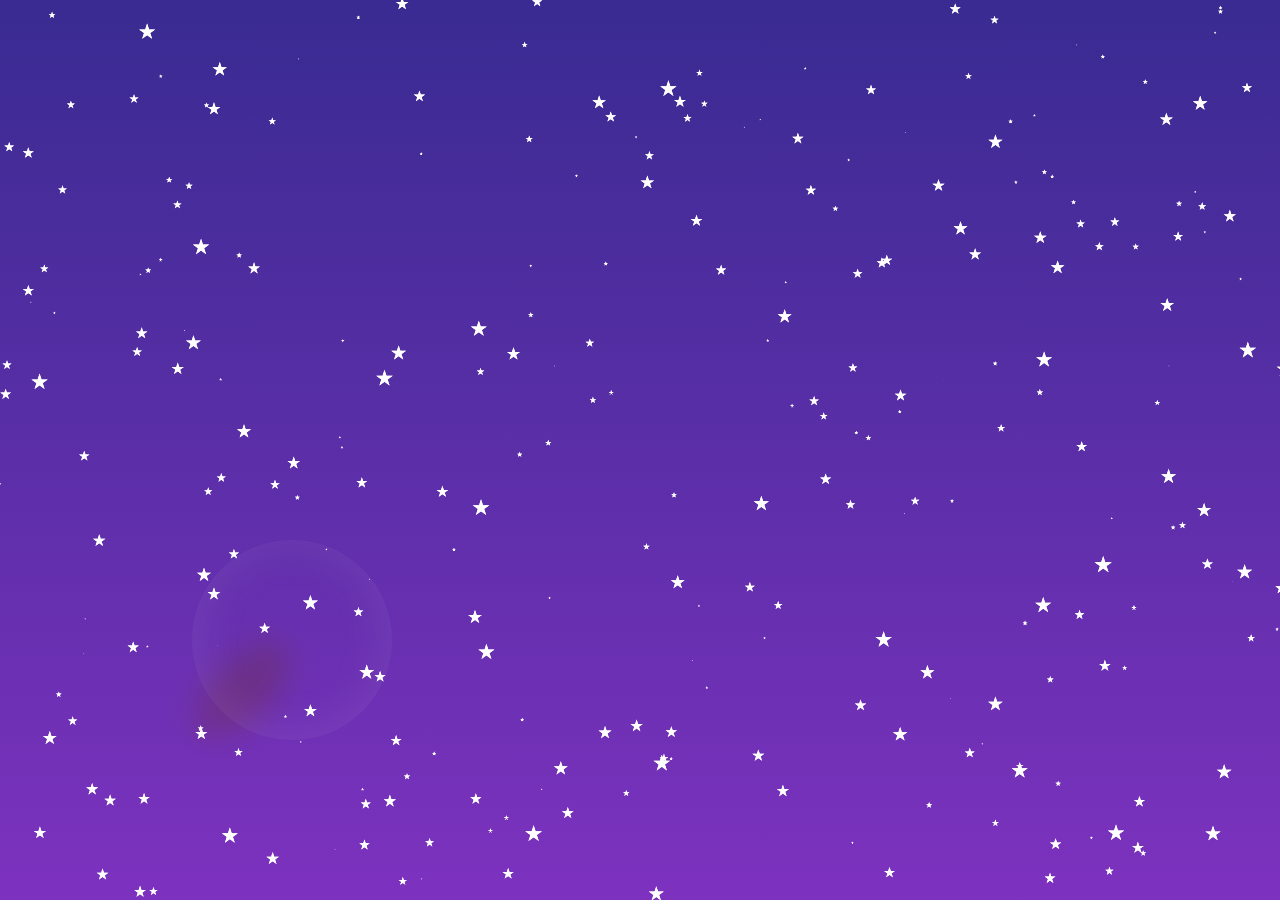
<file: particle.js/index.html>
<!DOCTYPE html>
<html lang="en">
<head>
    <meta charset="UTF-8">
    <meta name="viewport" content="width=device-width, initial-scale=1.0">
    <title>Background Animation Effect</title>
    <link rel="stylesheet" href="style.css">
    <link rel="stylesheet" href="https://cdnjs.cloudflare.com/ajax/libs/font-awesome/6.5.2/css/all.min.css" integrity="sha512-SnH5WK+bZxgPHs44uWIX+LLJAJ9/2PkPKZ5QiAj6Ta86w+fsb2TkcmfRyVX3pBnMFcV7oQPJkl9QevSCWr3W6A==" crossorigin="anonymous" referrerpolicy="no-referrer" />
    <link rel="icon" type="image/png" href="/path/to/favicon.png">
    
</head>
<body>
    <section id="particles-js">
        <div class="rocket">
            <i class="fa-solid fa-rocket"></i>
        </div>
    </section>
    <script src="https://code.jquery.com/jquery-3.7.1.js"></script>
    <script src="particles.js"></script>
    <script src="app.js"></script>
</html>
</file>
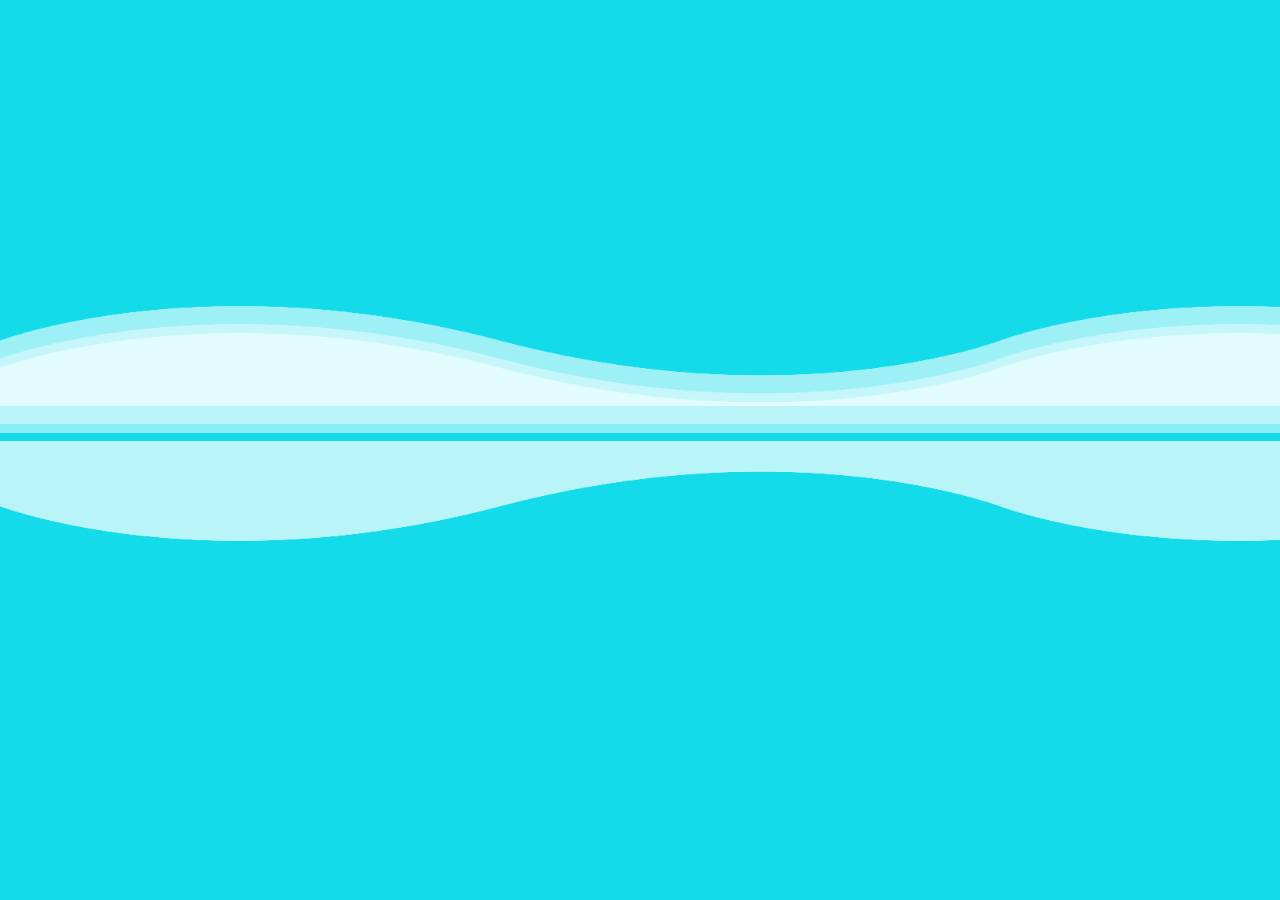
<file: wave in background/index.html>
<!DOCTYPE html>
<html lang="en">
<head>
    <meta charset="UTF-8">
    <meta name="viewport" content="width=device-width, initial-scale=1.0">
    <title>Wave background</title>
    <link rel="stylesheet" href="style.css"/>
</head>
<body>
    <section>
        <div class="wave wave1"></div>
        <div class="wave wave2"></div>
        <div class="wave wave3"></div>
        <div class="wave wave4"></div>
        <div class="wave wave5"></div>
        <div class="wave wave6"></div>

    </section>
</body>
</html>
</file>
<file: particle.js/style.css>
body{
    margin:0;
    padding:0;
    cursor: pointer;
}
section{
    width:100%;
    height:100vh;
    background:linear-gradient(rgba(24, 8, 127, 0.858),rgba(97, 6, 177, 0.824))
}
.rocket{
    pointer-events:none;
    position:absolute;
    top:60%;
    left:15%;
    height:200px;
    width:200px;
    text-align:center;
    font-size:8em;
    line-height:200px;
    border-radius:50%;
    box-shadow: inset 0 0 50px rgba(225,225,225,0.1);
    animation:rocket 3s linear infinite;
}
.rocket:before
{
    content:'';
    position:absolute;
    top:90px;
    left:20px;
    width:30%;
    height:60%;
    background-color: #ff0;
    border-radius:50%;
    filter:blur(15px);
    transform:rotate(45deg);
    z-index:-1;
    animation:animate 3s linear infinite;
}
@keyframes animate{
    0%{
        background: #0077ff9d;
        transform:rotate(45deg) scaleY(1);
    }
    25%{
        background: #ffff90 ;
        transform:rotate(45deg) scaleY(2);
        
        
    }
    50%{
        background: #ff4d00c7;
        transform:rotate(45deg) scaleY(2.3);
    }
     75%{
        background: #ffda09;
        transform:rotate(45deg) scaleY(2);
    }
    100%{
        background: #0077ffab;
        transform:rotate(45deg) scaleY(2);
    }
}
@keyframes rocket{
    0%{
        transform:translate(-20px,-20px)
    }
    25%{
        transform:translate(20px,0px)
    }
    50%{
        transform:translate(-20px,20px)
    }
    75%{
        transform:translate(20px,0px)
    }
    100%{
        transform:translate(-20px,-20px)
    }
}
.rocket i{
    color:white;
}
</file>
<file: wave in background/style.css>
*{
    margin:0 ;
    padding:0;
}
section{
    position:relative;
    width:100%;
    height:100vh;
    background:#14dbe9;
    overflow: hidden;
}
section .wave{
    position:absolute;
    top:45%;
    left:0;
    width:100%;
    height:100px;
    background: url('wave.png');
    
    background-size: 1000px 100px;

}
section .wave.wave1{
    animation: animate 10s linear infinite;
    z-index:1000;
    opacity:0.7;
    animation-delay:0s;
    top:455%;
   
}
@keyframes animate{
    0%{
        background-position-x:0;
    }
    100%{
       background-position-x: 1000px;
    }
}
section .wave.wave2{
    animation: animate 5s linear infinite;
    z-index:999;
    opacity:0.5;
    animation-delay:-5s;
    top:37%;
}
section .wave.wave3{
    animation: animate 7s linear infinite;
    z-index:998;
    opacity:0.4;
    animation-delay:-10s;
    top:34%;
}
section .wave.wave4{
    animation: animate 4s linear infinite;
    z-index:1000;
    opacity:0.7;
    animation-delay:0s;
    top:49%;
    transform: rotateX(180deg);
}
section .wave.wave6{
    animation: animate 4s linear infinite;
    z-index:800;
    opacity:0.4;
    animation-delay:0s;
    top:36%;
    
}
section .wave.wave5{
    animation: animate 9s linear infinite;
    z-index:900;
    opacity:0.3;
    animation-delay:0s;
    top:34%;
   
}
</file>
